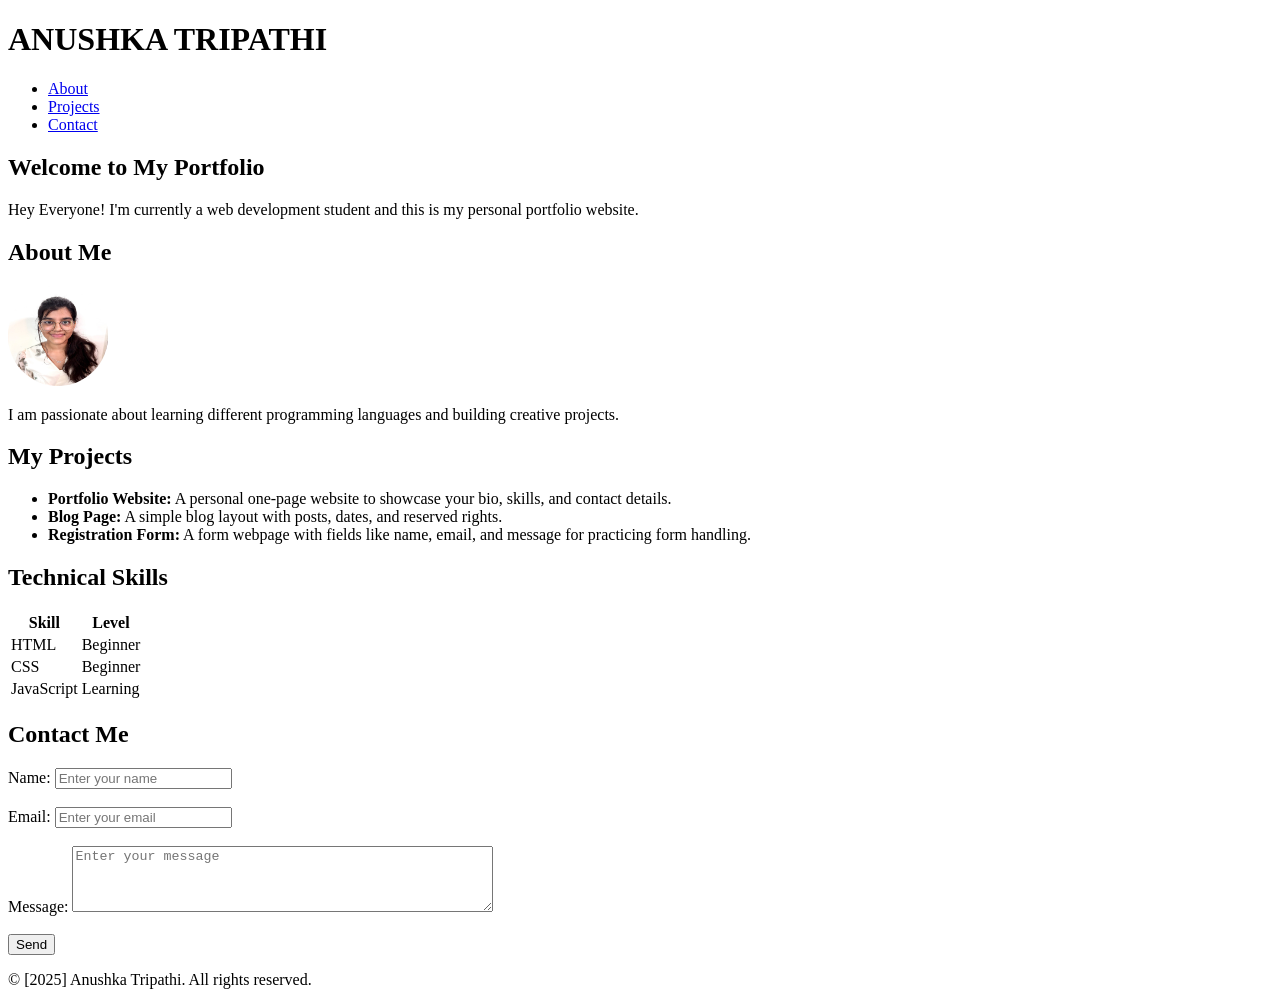
<file: Lab 1/index.html>
<!DOCTYPE html>
<html lang="en">
<head>
    <meta charset="UTF-8">
    <meta name="viewport" content="width=device-width, initial-scale=1.0">
    <title>Anushka Tripathi's Portfolio</title>
</head>
<body>


    <header>
        <h1>ANUSHKA TRIPATHI</h1>
        <nav>
            <ul>
                <li><a href="#about">About</a></li>
                <li><a href="#projects">Projects</a></li>
                <li><a href="#contact">Contact</a></li>
            </ul>
        </nav>
    </header>

    <main id="main-content">

        <section id="hero">
            <h2>Welcome to My Portfolio</h2>
            <p>Hey Everyone! I'm currently a web development student and this is my personal portfolio website.</p>
        </section>

        <section id="about">
            <h2>About Me</h2>
            <img src="image.png" style="width: 100px; height: 100px; border-radius: 50%;">
            <p>I am passionate about learning different programming languages and building creative projects.</p>
        </section>

        <section id="projects">
            <h2>My Projects</h2>
            <ul>
                <li>
                    <strong>Portfolio Website:</strong> A personal one-page website to showcase your bio, skills, and contact details.
                </li>
                <li>
                    <strong>Blog Page:</strong> A simple blog layout with posts, dates, and reserved rights.
                </li>
                <li>
                    <strong>Registration Form:</strong> A form webpage with fields like name, email, and message for practicing form handling.
                </li>
            </ul>
        </section>

        <section id="skills">
            <h2>Technical Skills</h2>
            <table>
                <thead>
                    <tr>
                        <th>Skill</th>
                        <th>Level</th>
                    </tr>
                </thead>
                <tbody>
                    <tr>
                        <td>HTML</td>
                        <td>Beginner</td>
                    </tr>
                    <tr>
                        <td>CSS</td>
                        <td>Beginner</td>
                    </tr>
                    <tr>
                        <td>JavaScript</td>
                        <td>Learning</td>
                    </tr>
                </tbody>
            </table>
        </section>

        <section id="contact">
            <h2>Contact Me</h2>
            <form action="#" method="post">
                <div class="form-group">
                    <label for="name">Name:</label>
                    <input type="text" id="name" name="name" placeholder="Enter your name" required>
                </div>
                <br>
                <div class="form-group">
                    <label for="email">Email:</label>
                    <input type="email" id="email" name="email" placeholder="Enter your email" required>
                </div>
                <br>
                <div class="form-group">
                    <label for="message">Message:</label>
                    <textarea id="message" name="message" rows="4" cols="50" placeholder="Enter your message" required></textarea>
                </div>
                <br>
                <button type="submit">Send</button>
            </form>
        </section>

    </main>

    <footer>
        <p>&copy; [2025] Anushka Tripathi. All rights reserved.</p>
    </footer>

</body>
</html>
</file>
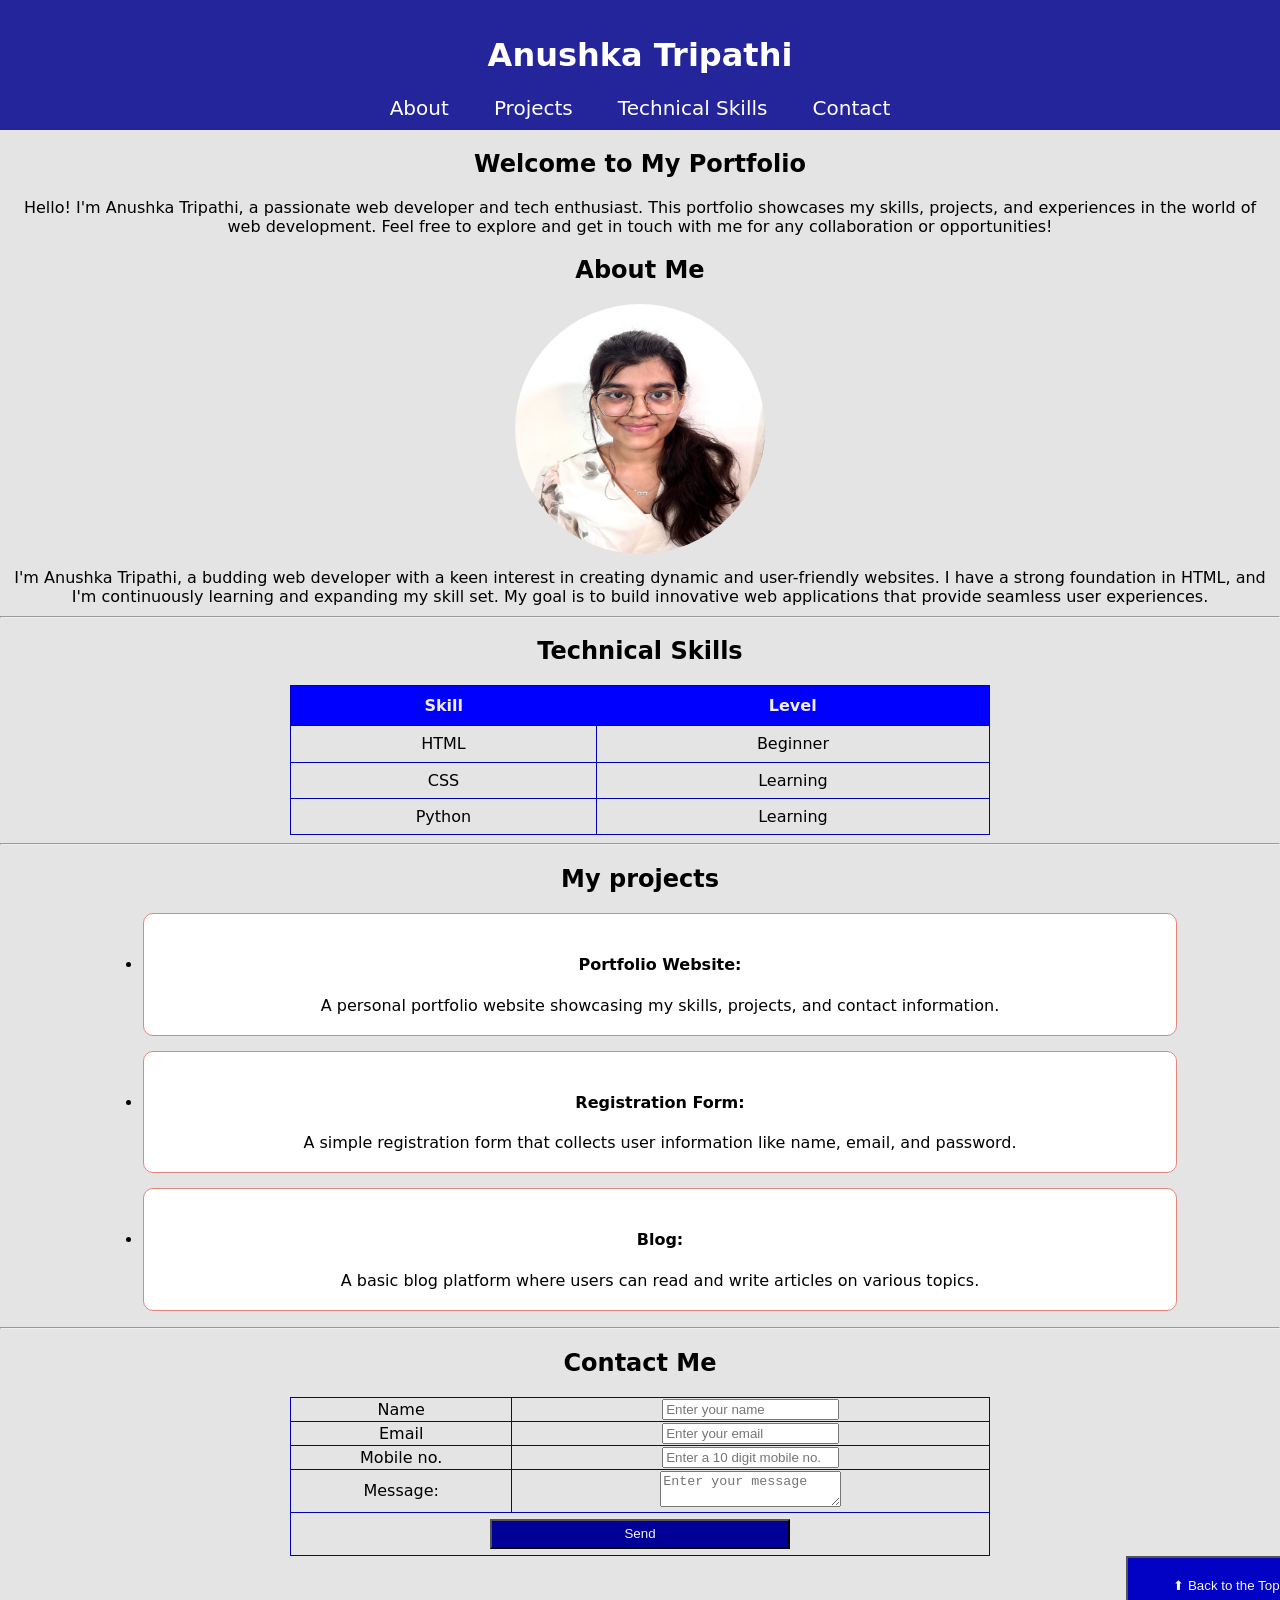
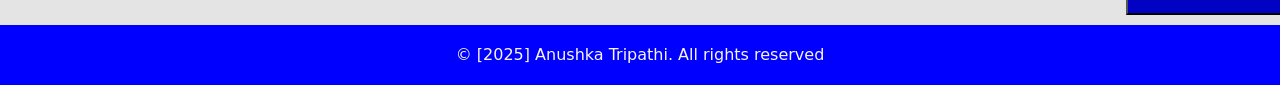
<file: Lab 2/index.html>
<!DOCTYPE html>
<html lang="en">
  <head>
    <meta charset="UTF-8" />
    <meta
      name="viewpoint"
      content="width=device-width,
    initial-scale=1.0"
    />
    <title>My portfolio</title>
    <link rel="stylesheet" href="style.css" />
  </head>
  <body>
    <header id="container1">
      <h1 class="headH1">Anushka Tripathi</h1>
      <nav id="container2">
        <a href="#About" class="link">About</a>
        <a href="#Projects" class="link">Projects</a>
        <a href="#skill" class="link">Technical Skills</a>
        <a href="#Contact" class="link">Contact</a>
      </nav>
    </header>
    <main>
      <section id="About">
        <h1>Welcome to My Portfolio</h1>
        <p>
          Hello! I'm Anushka Tripathi, a passionate web developer and tech
          enthusiast. This portfolio showcases my skills, projects, and
          experiences in the world of web development. Feel free to explore and
          get in touch with me for any collaboration or opportunities!
        </p>
        <h1>About Me</h1>
        <img
          src="image.png"
          alt="Anushka Tripathi"
          title="Anushka Tripathi"
          style="width: 250px; height: 250px; border-radius: 50%"
        />
        <p>
          I'm Anushka Tripathi, a budding web developer with a keen interest in
          creating dynamic and user-friendly websites. I have a strong
          foundation in HTML, and I'm continuously learning and expanding my
          skill set. My goal is to build innovative web applications that
          provide seamless user experiences.
        </p>
      </section>
      <hr />
      <section id="skill">
        <h1>Technical Skills</h1>
        <table>
          <thead>
            <tr class="cell">
              <th>Skill</th>
              <th>Level</th>
            </tr>
          </thead>
          <tbody>
            <tr>
              <td>HTML</td>
              <td>Beginner</td>
            </tr>
            <tr>
              <td>CSS</td>
              <td>Learning</td>
            </tr>
            <tr>
              <td>Python</td>
              <td>Learning</td>
            </tr>
          </tbody>
        </table>
      </section>
      <hr />
      <section id="Projects">
        <h1>My projects</h1>
        <ul class="pro">
          <li>
            <h4>Portfolio Website:</h4>
            A personal portfolio website showcasing my skills, projects, and
            contact information.
          </li>
          <li>
            <h4>Registration Form:</h4>
            A simple registration form that collects user information like name,
            email, and password.
          </li>
          <li>
            <h4>Blog:</h4>
            A basic blog platform where users can read and write articles on
            various topics.
          </li>
        </ul>
      </section>
      <hr />
      <section id="Contact">
        <h1>Contact Me</h1>
        <table>
          <form>
            <tbody>
              <tr>
                <td><label for="name">Name</label></td>
                <td>
                  <input type="text" id="name" placeholder="Enter your name" />
                </td>
              </tr>
              <tr>
                <td><label for="email">Email</label></td>
                <td>
                  <input
                    type="email"
                    id="email"
                    placeholder="Enter your email"
                  />
                </td>
              </tr>
              <tr>
                <td><label for="no.">Mobile no.</label></td>
                <td>
                  <input
                    type="number"
                    id="no."
                    pattern="[6-9][0-9]{9}"
                    placeholder="Enter a 10 digit mobile no."
                  />
                </td>
              </tr>
              <tr>
                <td><label for="message">Message:</label></td>
                <td>
                  <textarea
                    name=""
                    id="message"
                    placeholder="Enter your message"
                  ></textarea>
                </td>
              </tr>
              <tr>
                <td colspan="2" class="button">
                  <button type="submit" id="button">Send</button>
                </td>
              </tr>
            </tbody>
          </form>
        </table>
      </section>
      <section>
        <button
          id="back-to-top"
          onclick="window.scrollTo({top: 0, behavior: 'smooth'})"
        >
          ⬆ Back to the Top
        </button>
      </section>
    </main>
    <footer>
      <p>&copy; [2025] Anushka Tripathi. All rights reserved</p>
    </footer>
  </body>
</html>
</file>
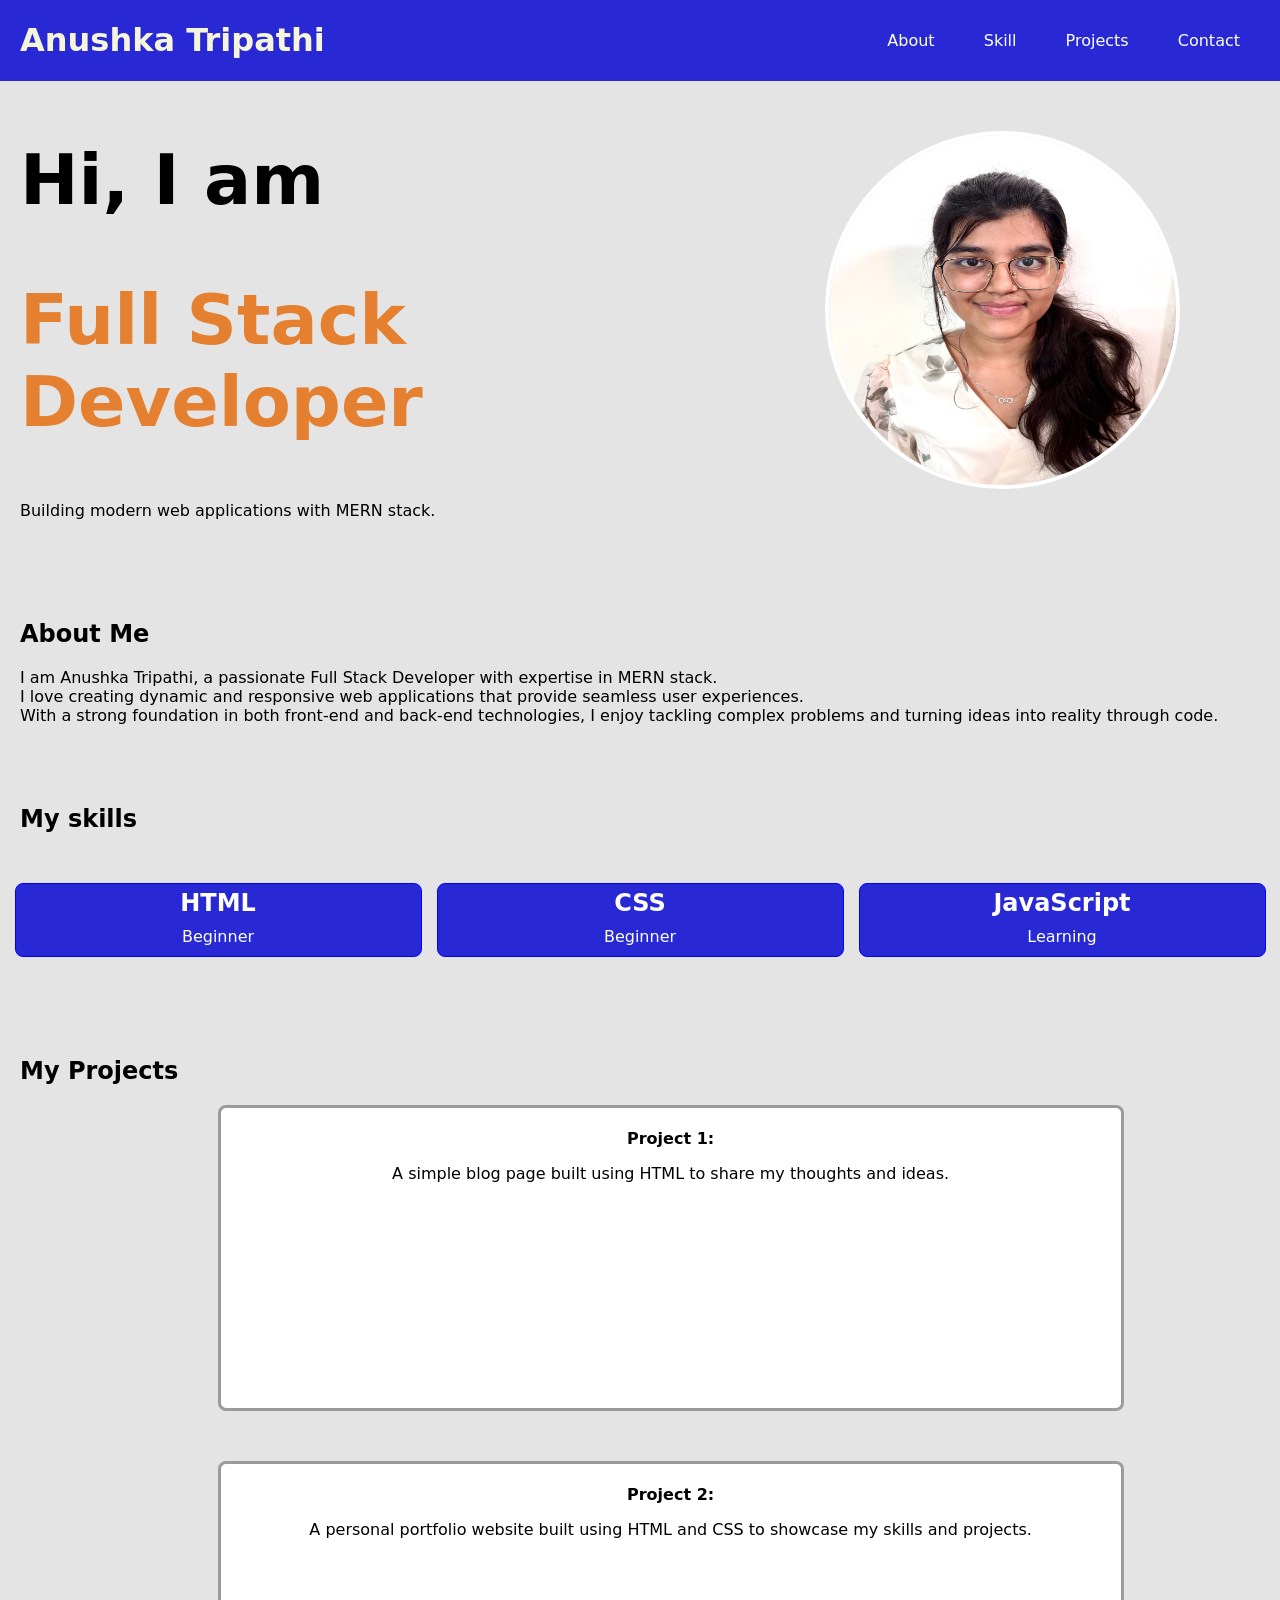
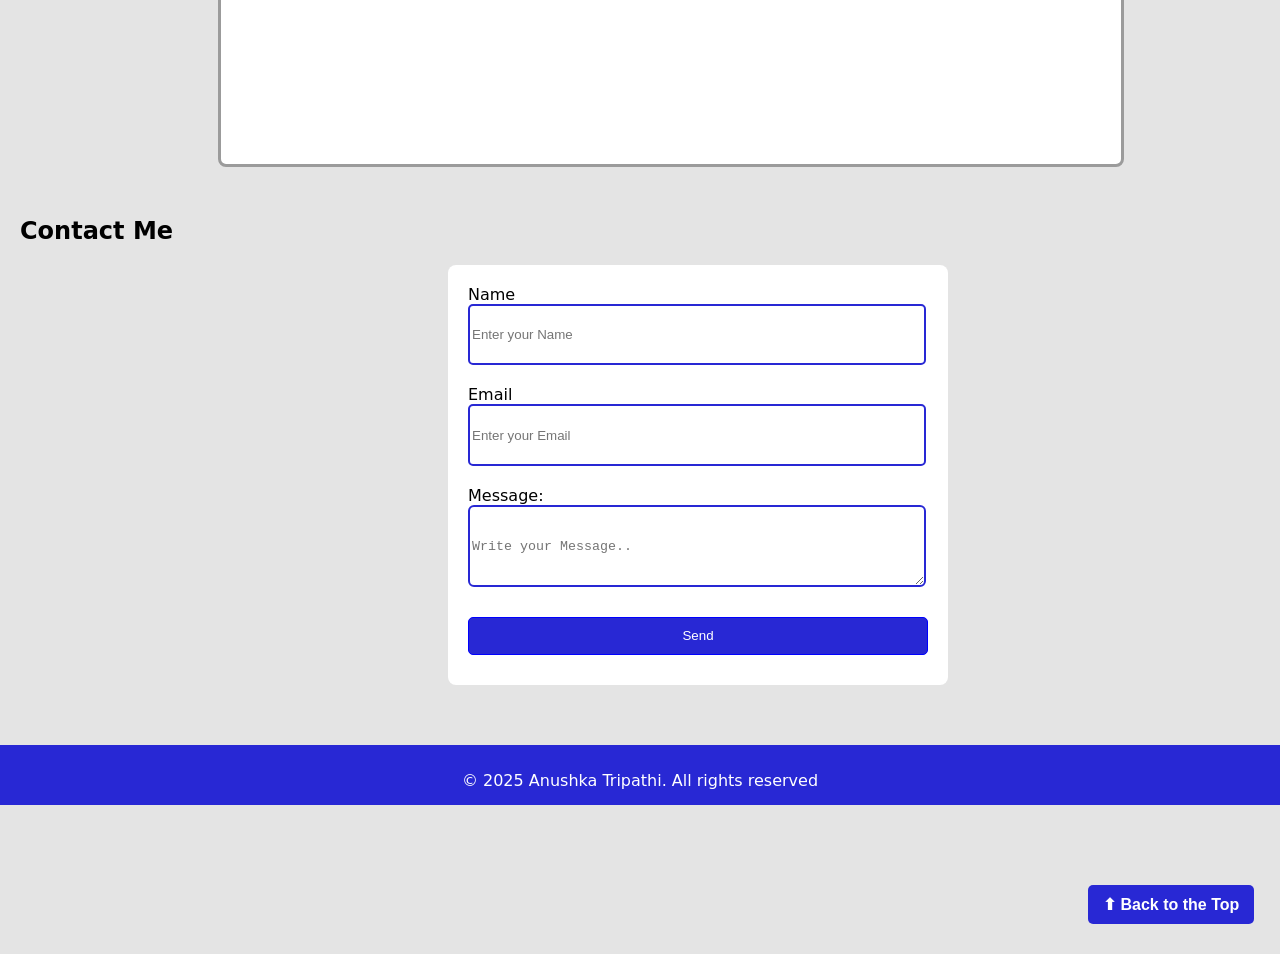
<file: Lab 3/index.html>
<!DOCTYPE html>
<html lang="en">

<head>
    <meta charset="UTF-8" />
    <meta name="viewport" content="width=device-width,
    initial-scale=1.0" />
    <title>My portfolio</title>
    <link rel="stylesheet" href="style.css"/>
</head>

<body>
    <header id="container1">
        <h1 class="headH1 head">Anushka Tripathi</h1>
        <nav id="container2" class="head">
            <a href="#About" class="link">About</a>
            <a href="#skill" class="link">Skill</a>
            <a href="#Projects" class="link">Projects</a>
            <a href="#Contact" class="link link4">Contact</a>
        </nav>
    </header>
    <main>
        <section id="main">
            <div>
                <h1 class="Intro Intro1 Intro3">Hi, I am </h1>
                <h1 class="Intro Intro1 Intro2">Full Stack Developer</h1>
                <p class="Intro Intro4">
                    Building modern web applications with MERN stack.
                </p>
            </div>
            <img src="image.png" alt="Anushka Tripathi" title="Anushka Tripathi"/>
        </section>
        <section id="About">
            <h1>About Me</h1>
            <p class="me">
                I am Anushka Tripathi, a passionate Full Stack Developer with expertise in MERN stack. <br>
                I love creating dynamic and responsive web applications that provide seamless user experiences. <br>
                With a strong foundation in both front-end and back-end technologies, I enjoy tackling complex problems and turning ideas into reality through code.
            </p>
        </section>

        <section id="skill">
            <h1>My skills</h1>

            <div class="skill2">
                <div class="skill3 ">
                    <h3>HTML</h3>
                    <p>Beginner</p>
                </div>
                <div class="skill3 ">
                    <h3>CSS</h3>
                    <p>Beginner</p>
                </div>
                <div class="skill3 ">
                    <h3>JavaScript</h3>
                    <p>Learning</p>
                </div>
            </div>

        </section>

        <section id="Projects">
            <h1>My Projects</h1>

            <div class="pro pro1">
                <h4>Project 1:</h4>
                <p>
                    A simple blog page built using HTML to share my thoughts and ideas.
                </p>
            </div>
            <div class="pro pro2">

                <h4>Project 2:</h4>
                <p>
                    A personal portfolio website built using HTML and CSS to showcase my skills and projects.
                </p>
            </div>
        </section>

        <section id="Contact">
            <h1>Contact Me</h1>
            <form>
                <label for="name">Name</label>

                <input type="text" id="name" placeholder="Enter your Name" />

                <label for="email">Email</label>

                <input type="email" id="email" placeholder="Enter your Email" />

                <label for="message">Message:</label>

                <textarea name="" id="message" placeholder="Write your Message.."></textarea>

                <button type="submit" id="button1">Send</button>

            </form>
        </section>

    </main>
    <footer>
        <p>&copy; 2025 Anushka Tripathi. All rights reserved</p>
    </footer>

    <button id="back-to-top" onclick="window.scrollTo({top: 0, behavior: 'smooth'})">
        ⬆ Back to the Top
    </button>
</body>

</html>
</file>
<file: Lab 2/style.css>
body{
    font-family: system-ui, -apple-system, BlinkMacSystemFont, 'Segoe UI', Roboto, Arial, Helvetica, sans-serif ;
    background-color: rgb(228, 228, 228);
    margin: 0;
    padding: 0;
}
#container1{
    background-color: rgb(36, 36, 155);
    text-align: center;
    padding-top: 15px;
}
.headH1{
    color: white;
    text-align: center;
}
#container2{
    text-align: center;
    padding-bottom: 10px;
}
.link{
    
    padding: 10px 20px 10px 20px;
    color: white;
    text-decoration: none;
    font-size: 20px;
}


#About{
    text-align: center;
    
}

table,td{
    border: 1px solid rgb(1, 1, 175);
    border-collapse: collapse;
    text-align: center;
}
table{
    
    width: 700px;
    height: 150px;
    margin-right: auto;
    margin-left: auto;
}
.cell{
    color: rgb(243, 238, 238);
    background-color: blue;
    height: 40px;
}
.button{
    height: 40px;
}
#button{
    width: 300px;
    height: 30px;
    background-color: rgb(0, 0, 153);
    color: rgb(245, 245, 245);
}
h1{
    text-align: center;
}
td{
    text-align: center;
}

.pro{
    text-align: center;
    
}
li{
    text-align: center;
    border: 1px solid rgb(225,134,124);
    border-radius: 10px;
    background-color: rgb(255, 255, 255);
    margin: 15px auto;
    padding: 20px;
    width: 80%;
}
h4{
    text-align: center;
}
p{
    text-align: center;
    margin: 10px;
}
img{
    border-radius: 50%;
    margin: auto;
    width: 330px;
    height: 310px;
}
footer{
    color: rgb(248, 244, 240);
    padding-top: 10px;
    background-color: blue;
    height: 50px;
}
#back-to-top{
    background-color: rgb(2, 2, 197);
    margin-left: 88%;
    padding: 20px 40px 20px 40px;
    width: 200px;
    color: rgb(250, 247, 242);
    text-align: center;
    margin-bottom: 10px;
}
.Send{
    background-color: black;
    margin: 12%;
    width: 200px;
    padding: 20px 40px 20px 40px;
    color: rgb(250,247.242);
    text-align: center;
    margin-bottom: 10px;
    color: rgb(245, 245, 245);
}
#back-to-top:hover,#button:hover,a:hover{
    background-color: rgb(67, 141, 202);
    text-decoration: solid;
}
form{
    text-align: left;
}
section{
    
    text-align: center;
}
</file>
<file: Lab 3/style.css>
body {
    font-family: system-ui, -apple-system, BlinkMacSystemFont, "Segoe UI", Roboto,
        Arial, Helvetica, sans-serif;
    background-color: rgb(228, 228, 228);
    margin: 0;
    padding: 0;
}

#container1{
    background-color: rgb(40, 40, 212);
    display: flex;
    flex-direction: row; 
    justify-content: space-between;
    align-items: center;
    
}

.link{
    color: rgb(255, 255, 255);
    text-align: center;
    text-decoration: none;
    margin: 12px;
    padding: 10px;
    transition: background-color 0.4s ease , transform 0.4s ease;
}
.link:hover{
    background-color: rgb(36, 82, 167);
    transform: translateY(-0.2px);
}
.link4{
    margin-right: 30px;
}
#main{
    display: flex;
    flex-direction: row;
    justify-content: space-between;

}
.Intro{
    display: flex;
    flex-direction: column;
}
img{
    border-radius: 50%;
    width: 350px;
    height: 350px;
    margin-right: 100px;
    border: 4px solid white;
    margin-top: 50px;
}
.Intro1{
    font-size: 70px;
    
}
h1{
    margin-left: 20px;
}
.headH1{
    color: beige;
}
.Intro{
    margin-left: 20px;
}
.Intro2{
    color: rgb(228, 128, 47);
}

.Intro4{
    margin-bottom: 80px;
}
.me{
    margin-left: 20px;
    margin-bottom: 60px;
}
#skill{
    display: flex;
    flex-direction: column;
    margin-bottom: 100px;
}
#skill h1{
    margin-bottom: 50px;
}
.skill2{
    display: flex;
    flex-direction: row;
    justify-content: center;
    align-content: center;
    gap: 15px;
    margin-bottom: 0;
    margin-top: 0;
}
.skill3{
    display: flex;
    flex-direction: column;
    border: 1px solid blue ;
    border-radius: 8px;
    width: 405px;
    text-align: center;
    margin-bottom: 0px;
    margin-top: 0px;
    background-color: rgb(40, 40, 212);
    color: white;
}
.skill3 h3 {
    margin-top: 5px;
    margin-bottom: 5px;
    font-size: 1.5em;
}
.skill3 p {
    margin-top: 5px;
    margin-bottom: 10px;
}

.pro{
    display: flex;
    flex-direction: column;
    border: 3px solid rgb(155, 155, 155);
    border-radius: 8px;
    background-color: white;
    margin-left: 17%;


}
.pro1 h4 , .pro2 h4 {
    margin-bottom: 0px;

}
.pro1{
    margin-bottom: 50px;
    text-align: center;
    width: 900px ;
    height: 300px;

}
.pro2{
    margin-bottom: 50px;
    text-align: center;
    width: 900px ;
    height: 300px;
}

footer{
    background-color: rgb(40, 40, 212);
    margin-top: 60px;
    margin-bottom: 80px;
    height: 50px;
    text-align: center;
    padding-top: 10px;
    color: white;
}

form {
    display: flex;
    flex-direction: column;
    
    background-color: white;
    width: 500px;
    height: 420px;
    border-radius: 8px;
    margin-left: 35%;
}
#button1{
    transition: background-color 0.6s , transform 0.6s ease , box-shadow 0.6s;
}
#button1:hover , #back-to-top:hover{
    background-color: rgb(70, 100, 240);
    box-shadow: 0 0 10px rgba(110, 137, 196, 0.7);
    transform: translateY(-1px);
}

label{
    margin-left: 20px;
    margin-top: 20px;
}

input{
    margin-left: 20px;
    width: 450px;
    height: 60px;
    border: 2px solid rgb(40, 40, 212);
    border-radius: 5px;
    box-shadow: 0 0 0 0 rgba(0, 123, 255, 0.4);
}

textarea{
    margin-left: 20px;
    align-content: center;
    width: 450px;
    height: 80px;
    border: 2px solid rgb(40, 40, 212);
    border-radius: 6px;

}


#button1{
    margin-left: 20px;
    margin-top: 30px ;
    margin-bottom: 30px ;
    width: 460px;
    height: 40px;
    align-items: center;
    background-color: rgb(40, 40, 212) ;
    color: white;
    border: 1px solid blue;
    border-radius: 5px;
}


#back-to-top {  
    margin-left: 85%;
    margin-bottom: 30px;
    background-color: rgb(40, 40, 212); 
    color: white;
    border: none;
    padding: 10px 15px;
    border-radius: 5px;
    cursor: pointer;
    font-size: 1em;
    font-weight: bold;
    transition: background-color 0.6s , transform 0.6s ease , box-shadow 0.6s;
}
</file>
